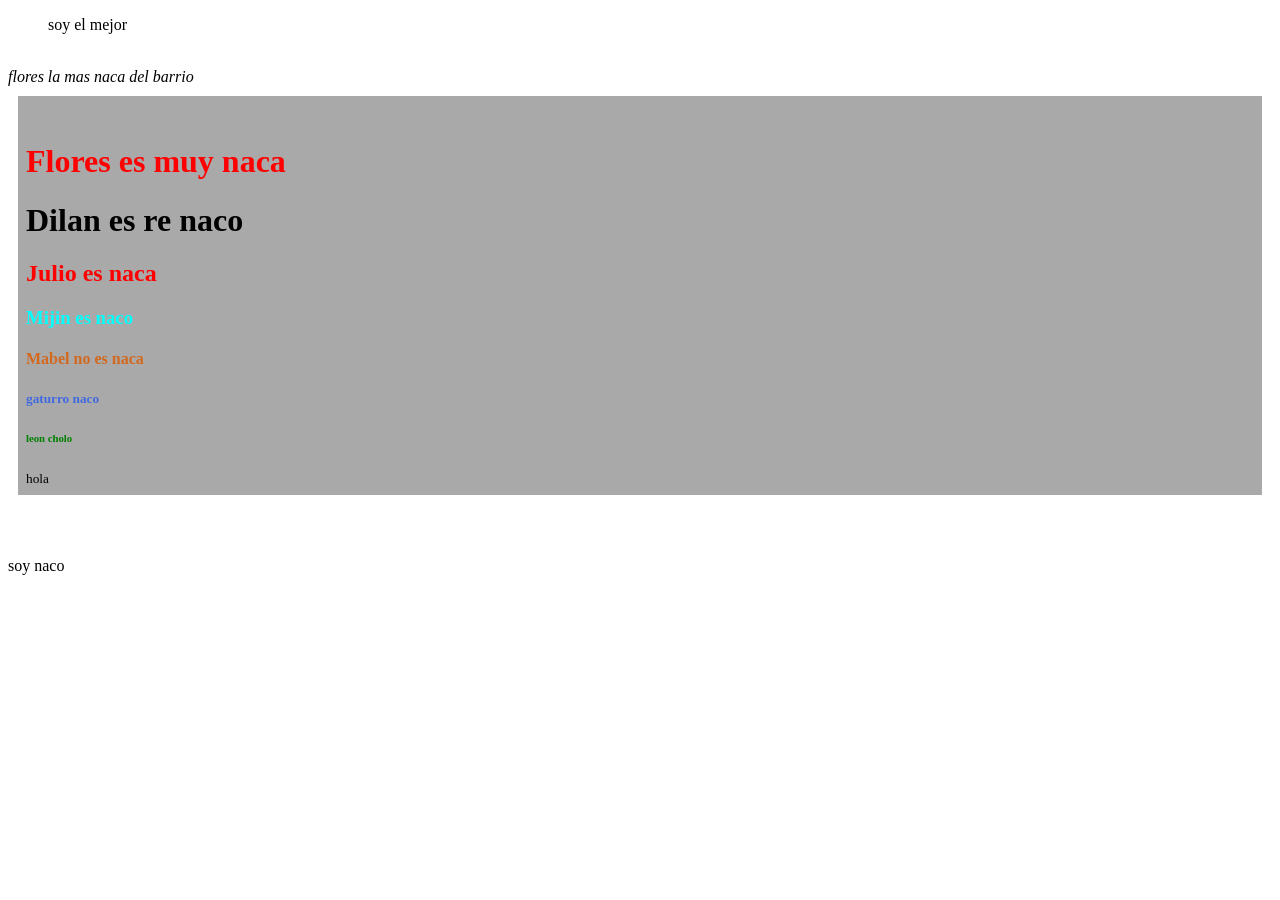
<file: index.html>
<!DOCTYPE html>

<html lang="es">
  <head>
    <meta charset="UTF-8" />
    <meta name="viewport" content="width=device-width, initial-scale=1.0" />
    <link rel="stylesheet" href="./css/estilo.css" />
    <script src="./js/main.js"></script>
    <title>familia naca</title>
  </head>
  <blockquote>soy el mejor </blockquote>
  <br>
  <var>flores la mas naca del barrio</var>
  
<br> 
  <body>
    <div class="caja">
      <br>
      <h1 class="title-1">Flores es muy naca</h1>
      <h1 class="title-2">Dilan es re naco</h1>
      <h2 class="title-1">Julio es naca</h2>
      <h3 id="title3">Mijin es naco</h3>
      <h4>Mabel no es naca</h4>
      <h5>gaturro naco</h5>
      <h6>leon cholo</h6> 
      <small>hola</small>
    </div>
    <br />
<br>
    <p>soy naco</p>
  </body>
</file>
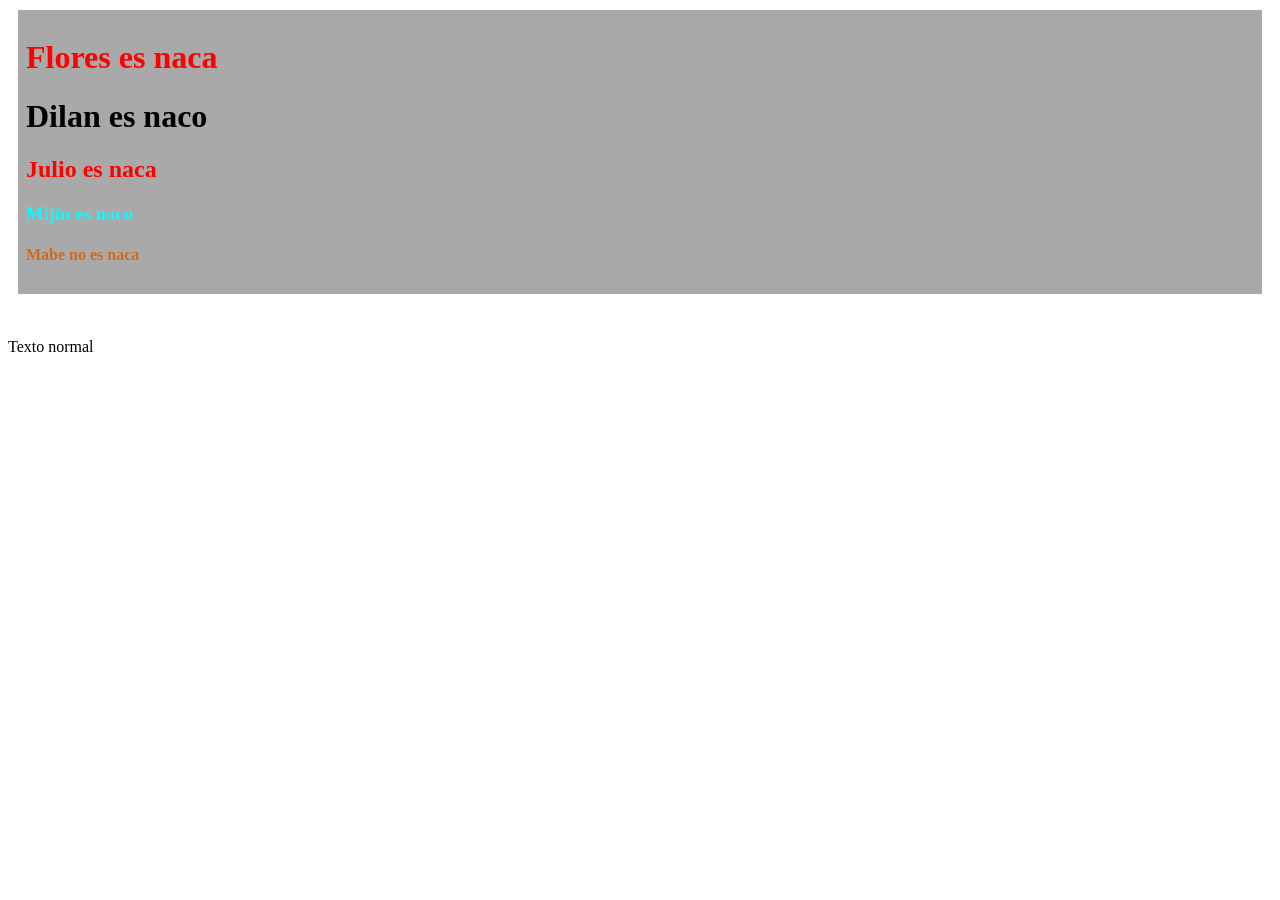
<file: clase1.html>
<!DOCTYPE html>
<html lang="es">
  <head>
    <meta charset="UTF-8" />
    <meta name="viewport" content="width=device-width, initial-scale=1.0" />
    <link rel="stylesheet" href="estilo.css" />
    <title>Flores naca</title>
  </head>

  <body>
    <div class="caja">
      <h1 class="title-1">Flores es naca</h1>
      <h1 class="title-2">Dilan es naco</h1>
      <h2 class="title-1">Julio es naca</h2>
      <h3 id="title3">Mijin es naco</h3>
      <h4>Mabe no es naca</h4>
    </div>
    <br />

    <p>Texto normal</p>
  </body>
</html>
</file>
<file: css/estilo.css>
.caja {
  background-color: darkgrey;
  margin: 10px;
  padding: 8px;
}
.title-1 {
  color: red;
}
.title-2 {
  color: black
}
#title3 {
  color: cyan;
}
h2 {
  color: blueviolet;
}
h3 {
  color: blue;
}
h4 {
  color: chocolate;
}
.title-4{
  color:coral
}
h5{
  color:royalblue
}
h6{
  color:green
}
</file>
<file: estilo.css>
.caja {
  background-color: darkgrey;
  margin: 10px;
  padding: 8px;
}
.title-1 {
  color: red;
}
.title-2 {
  color: black
}
#title3 {
  color: cyan;
}
h2 {
  color: blueviolet;
}
h3 {
  color: blue;
}
h4 {
  color: chocolate;
}
.title-4{
  color:coral
}
h5{
  color:royalblue
}
h6{
  color:green
}
</file>
